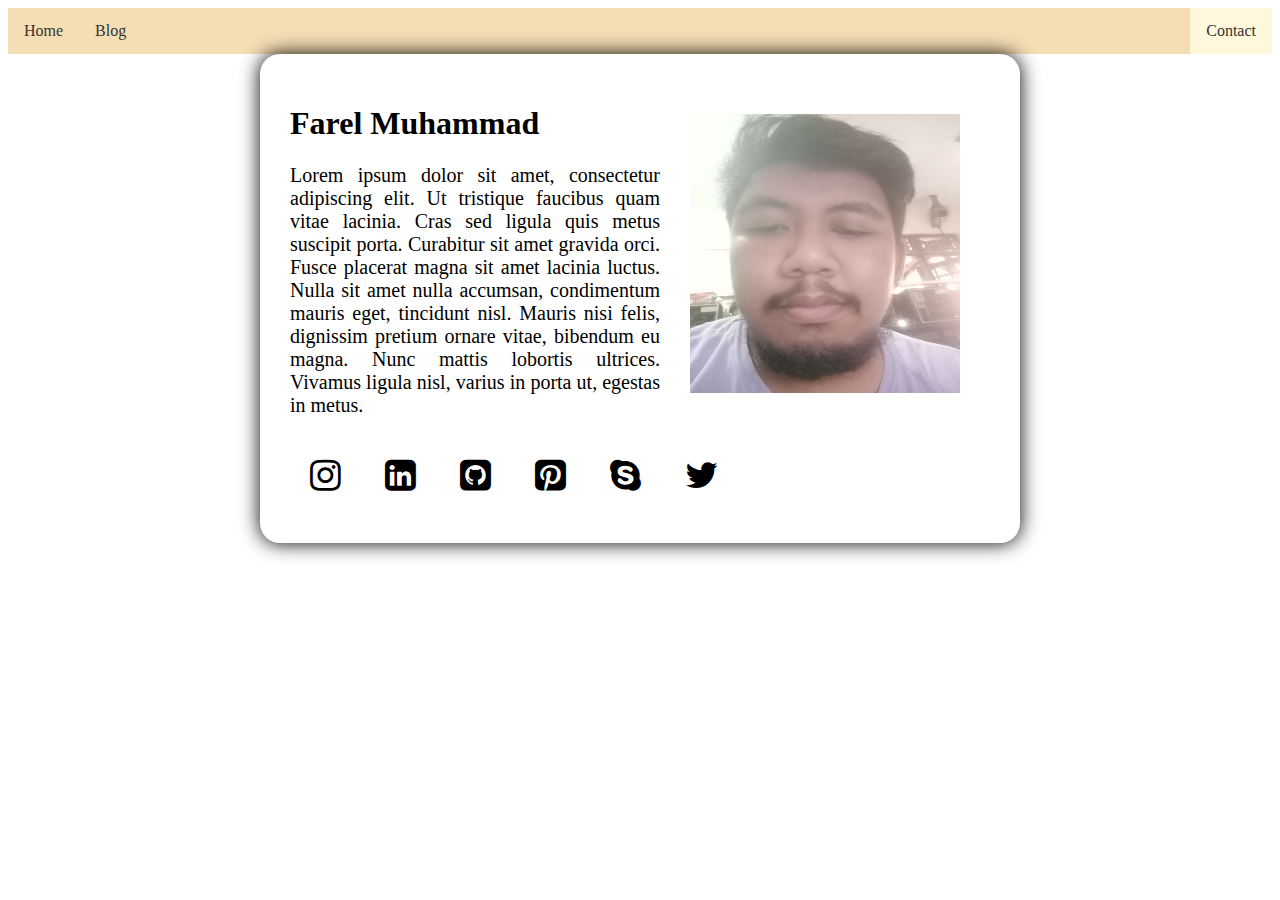
<file: index.html>
<!DOCTYPE html>
<html lang="en">
<head>
    <meta charset="UTF-8">
    <meta http-equiv="X-UA-Compatible" content="IE=edge">
    <meta name="viewport" content="width=device-width, initial-scale=1.0">
    <link rel="stylesheet" href="contact.css">
    <link rel="stylesheet" href="https://cdnjs.cloudflare.com/ajax/libs/font-awesome/4.7.0/css/font-awesome.min.css">
    <title>Home</title>
</head>
<body>
    <div >
        <ul>
            <li><a href="index.html">Home</a></li>
            <li><a href="blog.html">Blog</a></li>
            <li style="float:right"><a class="active" href="contact.html">Contact</a></li>
          </ul>
    </div>
    <div>
        <div style="width: 700px; padding: 30px; margin: 0 auto; box-shadow: 0 0 20px black; border-radius: 20px;">
            <img src="aset/gambar1.jpg" style="width: 270px; height: 279px; border-radius: 20px; float: right; padding: 30px;" />
            <h1>Farel Muhammad</h1>
            <p style="font-size: 20px; color: black; text-align: justify;">Lorem ipsum dolor sit amet, consectetur adipiscing elit. Ut tristique faucibus quam vitae lacinia. Cras sed ligula quis metus suscipit porta. Curabitur sit amet gravida orci. Fusce placerat magna sit amet lacinia luctus. Nulla sit amet nulla accumsan, condimentum mauris eget, tincidunt nisl. Mauris nisi felis, dignissim pretium ornare vitae, bibendum eu magna. Nunc mattis lobortis ultrices. Vivamus ligula nisl, varius in porta ut, egestas in metus.</p>
            <i class="fa fa-instagram" style="font-size:36px ; padding: 20px;"></i>
            <i class="fa fa-linkedin-square" style="font-size:36px ; padding: 20px;"></i>
            <i class="fa fa-github-square" style="font-size:36px ; padding: 20px;"></i>
            <i class="fa fa-pinterest-square" style="font-size:36px ; padding: 20px;"></i>
            <i class="fa fa-skype" style="font-size:36px ; padding: 20px;"></i>
            <i class="fa fa-twitter" style="font-size:36px ; padding: 20px;"></i>
        </div>
    </div>
</body>
</html>
</file>
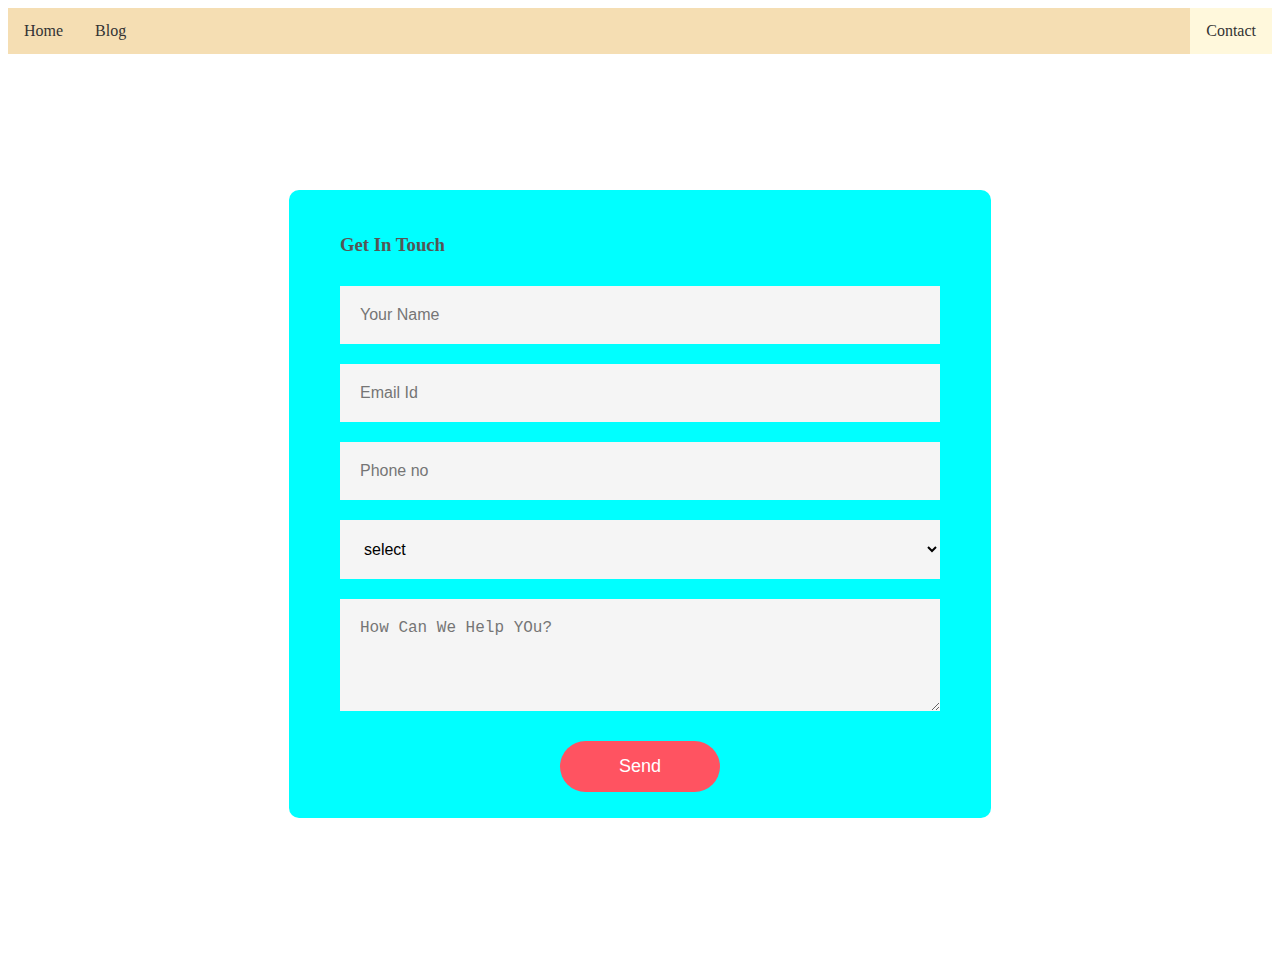
<file: contact.html>
<!DOCTYPE html>
<html lang="en">
<head>
    <meta charset="UTF-8">
    <meta http-equiv="X-UA-Compatible" content="IE=edge">
    <meta name="viewport" content="width=device-width, initial-scale=1.0">
    <link rel="stylesheet" href="contact.css">
    <title>Contact</title>
</head>
<body>
    <div >
        <ul>
            <li><a href="index.html">Home</a></li>
            <li><a href="blog.html">Blog</a></li>
            <li style="float:right"><a class="active" href="#">Contact</a></li>
          </ul>
    </div>
    <div class="container">
        <form onsubmit="sendEmail(); reset(); return false;">
            <h3>Get In Touch</h3>
            <input type="text"  id="name" placeholder="Your Name" required>
            <input type="email"  id="email" placeholder="Email Id" required>         
            <input type="text"  id="phone" placeholder="Phone no" required>
                <select class="option" id="input_subject">
                    <option value="" hidden>select</option>
                    <option>frontend</option>
                    <option>fullstack</option>
                    <option>backend</option>
                </select>
            <textarea id="message" rows="4" placeholder="How Can We Help YOu?"></textarea> 
            <button  onclick="ShowData()" type="submit">Send</button>
    </div>
    <script src="contact.js"></script>
</body>
</html>
</file>
<file: contact.css>
ul {
    list-style-type: none;
    margin: 0;
    padding: 0;
    overflow: hidden;
    background-color: wheat;
  }
  
  li {
    float: left;
  }
  
  li a {
    display: block;
    color: #333;
    text-align: center;
    padding: 14px 16px;
    text-decoration: none;
  }
  
  li a:hover:not(.active) {
    background-color: aquamarine;
  }
  
  .active {
    background-color: cornsilk;
  }
  .active:hover {
    background-color: antiquewhite;
  }

.img1 {
  width: 10px;
  height: auto;
}
.container{
    width: 100%;
    height: 100vh;
    background: white;
    display: flex;
    align-items: center;
    justify-content: center;

}

form{
    background: aqua;
    display: flex;
    flex-direction: column;
    padding: 2vw 4vw;
    width: 90%;
    max-width: 600px;
    border-radius: 10px;
}

form h3{
    color: #555;
    font-weight: 800;
    margin-bottom: 20px;

}

form input, form textarea, form select{
    border: 0;
    margin: 10px 0;
    padding: 20px;
    outline: none;
    background: #f5f5f5;
    font-size: 16px;
}

form button{
    padding: 15px;
    background: #ff5361;
    color: white;
    font-size: 18px;
    border: 0;
    outline: none;
    cursor: pointer;
    width: 160px;
    margin: 20px auto 0;
    border-radius: 30px;
}
form form{
    border: 0;
    margin: 10px 0;
    padding: 20px;
    outline: none;
    background: #f5f5f5;
    font-size: 16px;

}
</file>
